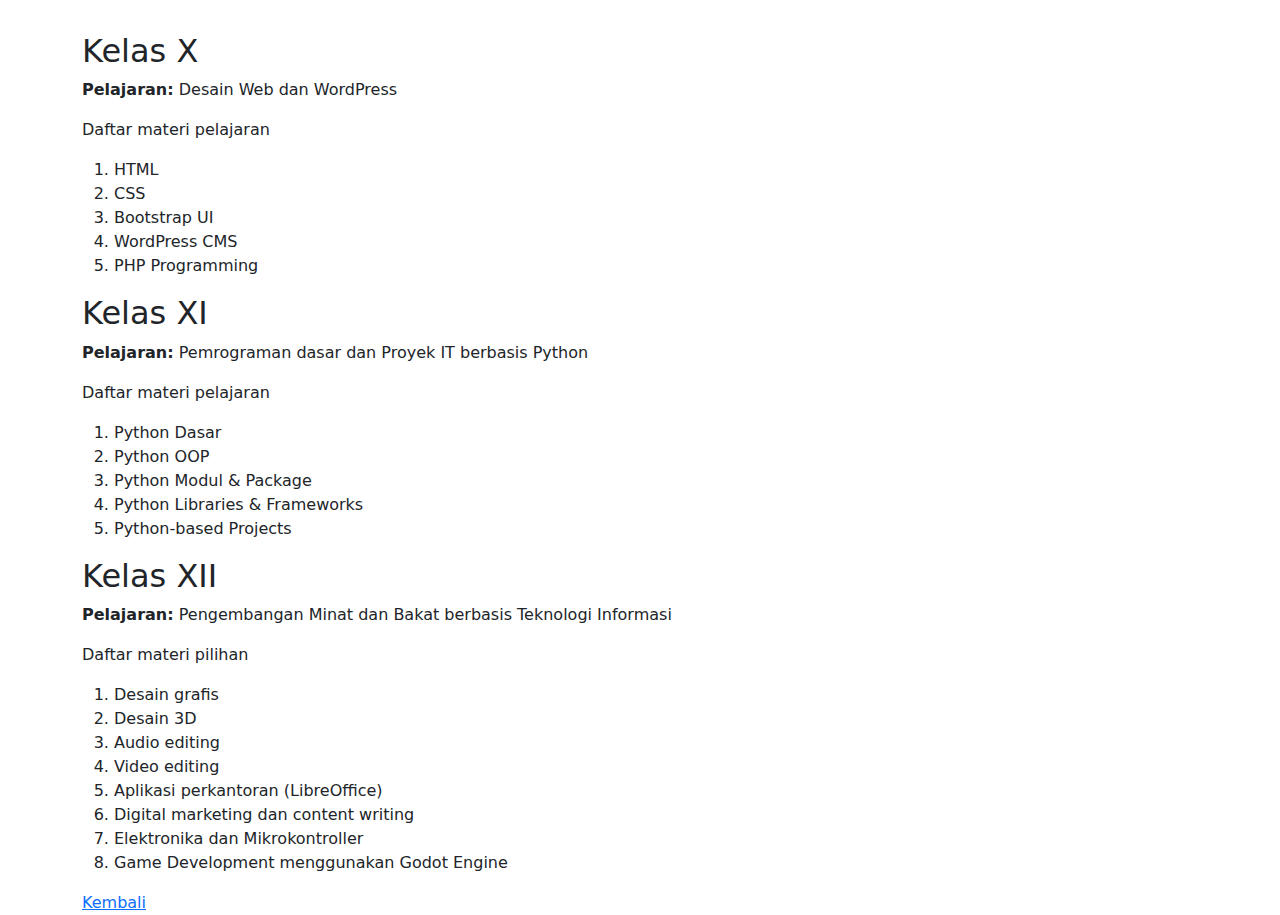
<file: kelas/index.html>
<!DOCTYPE html>
<html lang="en">
<head>
    <meta charset="UTF-8">
    <meta http-equiv="X-UA-Compatible" content="IE=edge">
    <meta name="viewport" content="width=device-width, initial-scale=1.0">
    <title>Kelas IT | SMA SAIM Surabaya</title>
    <link rel="stylesheet" href="https://cdn.jsdelivr.net/npm/bootstrap@5.2.3/dist/css/bootstrap.min.css">
    <script src=" 	https://cdn.jsdelivr.net/npm/bootstrap@5.2.3/dist/js/bootstrap.bundle.min.js"></script>
</head>
<body class="container">
    <div class="py-3"></div>
    <h2>Kelas X</h2>
    <p><b>Pelajaran:</b> Desain Web dan WordPress</p>
    <p>Daftar materi pelajaran</p>
    <ol>
        <li>HTML</li>
        <li>CSS</li>
        <li>Bootstrap UI</li>
        <li>WordPress CMS</li>
        <li>PHP Programming</li>
    </ol>
    <h2>Kelas XI</h2>
    <p><b>Pelajaran:</b> Pemrograman dasar dan Proyek IT berbasis Python</p>
    <p>Daftar materi pelajaran</p>
    <ol>
        <li>Python Dasar</li>
        <li>Python OOP</li>
        <li>Python Modul & Package</li>
        <li>Python Libraries & Frameworks</li>
        <li>Python-based Projects</li>

    </ol>
    <h2>Kelas XII</h2>
    <p><b>Pelajaran:</b> Pengembangan Minat dan Bakat berbasis Teknologi Informasi</p>
    <p>Daftar materi pilihan</p>
    <ol>
        <li>Desain grafis</li>
        <li>Desain 3D</li>
        <li>Audio editing</li>
        <li>Video editing</li>
        <li>Aplikasi perkantoran (LibreOffice)</li>
        <li>Digital marketing dan content writing</li>
        <li>Elektronika dan Mikrokontroller</li>
        <li>Game Development menggunakan Godot Engine</li>
    </ol>

    <a href="../index.html">Kembali</a>
</body>
</html>
</file>
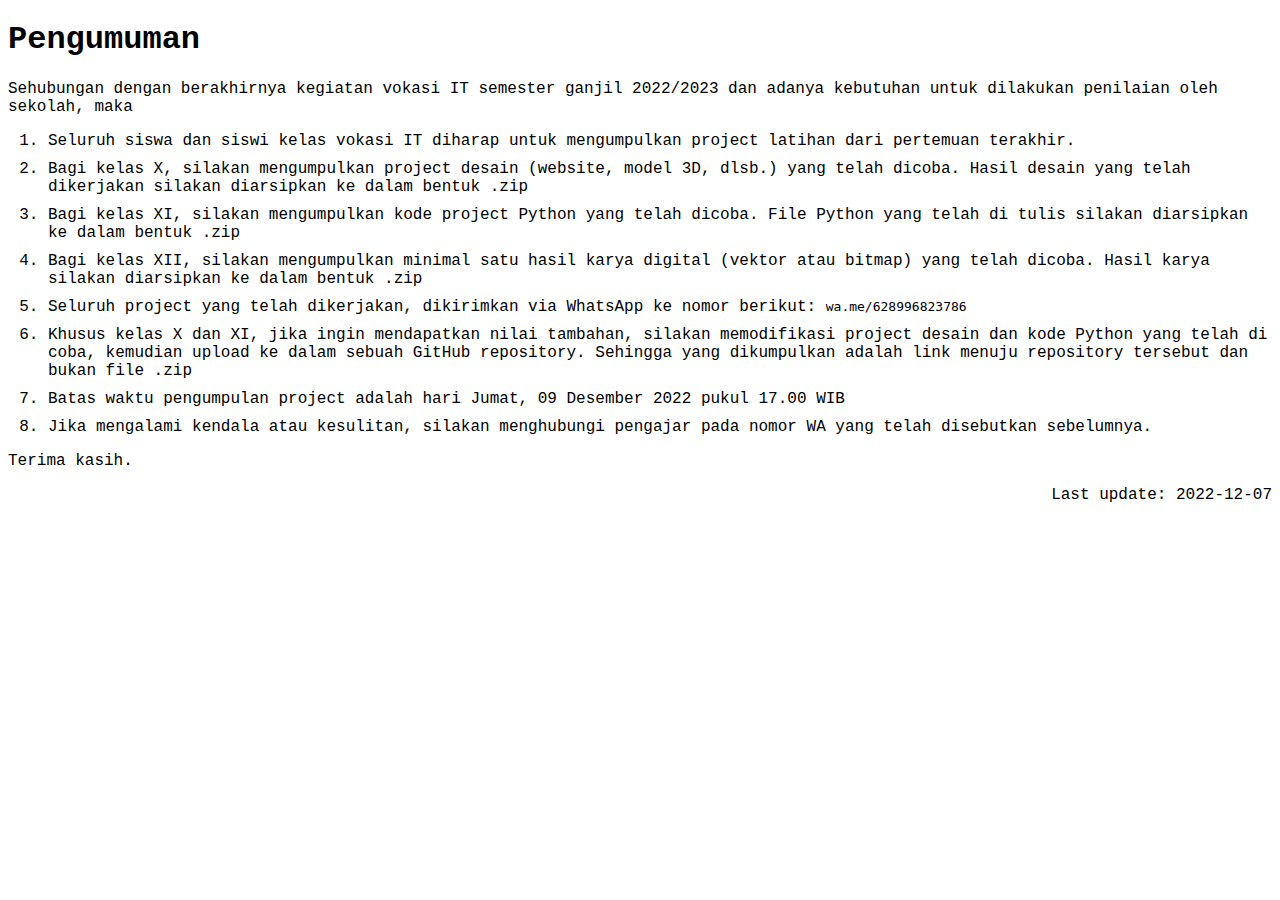
<file: pengumuman/index.html>
<!DOCTYPE html>
<html lang="en">
<head>
    <meta charset="UTF-8">
    <meta http-equiv="X-UA-Compatible" content="IE=edge">
    <meta name="viewport" content="width=device-width, initial-scale=1.0">
    <title>Pengumuman</title>
    <style>
        li {margin-bottom: 10px;}
        body {font-family: 'Courier New', Courier, monospace;}
        .update{text-align: right;}
    </style>
</head>
<body>
    <h1>Pengumuman</h1>
    <p>Sehubungan dengan berakhirnya kegiatan vokasi IT semester ganjil 2022/2023 dan adanya kebutuhan untuk dilakukan penilaian oleh sekolah, maka</p>
    <ol>
        <li>Seluruh siswa dan siswi kelas vokasi IT diharap untuk mengumpulkan project latihan dari pertemuan terakhir.</li>
        <li>Bagi kelas X, silakan mengumpulkan project desain (website, model 3D, dlsb.) yang telah dicoba. Hasil desain yang telah dikerjakan silakan diarsipkan ke dalam bentuk .zip</li>
        <li>Bagi kelas XI, silakan mengumpulkan kode project Python yang telah dicoba. File Python yang telah di tulis silakan diarsipkan ke dalam bentuk .zip</li>
        <li>Bagi kelas XII, silakan mengumpulkan minimal satu hasil karya digital (vektor atau bitmap) yang telah dicoba. Hasil karya silakan diarsipkan ke dalam bentuk .zip</li>
        <li>Seluruh project yang telah dikerjakan, dikirimkan via WhatsApp ke nomor berikut: <code>wa.me/628996823786</code></li>
        <li>Khusus kelas X dan XI, jika ingin mendapatkan nilai tambahan, silakan memodifikasi project desain dan kode Python yang telah di coba, 
            kemudian upload ke dalam sebuah GitHub repository. Sehingga yang dikumpulkan adalah link menuju repository tersebut dan bukan file .zip</li>
        <li>Batas waktu pengumpulan project adalah hari Jumat, 09 Desember 2022 pukul 17.00 WIB</li>
        <li>Jika mengalami kendala atau kesulitan, silakan menghubungi pengajar pada nomor WA yang telah disebutkan sebelumnya.</li>
    </ol>
    <p>Terima kasih.</p>
    <p class="update">Last update: 2022-12-07</p>
</body>
</html>
</file>
